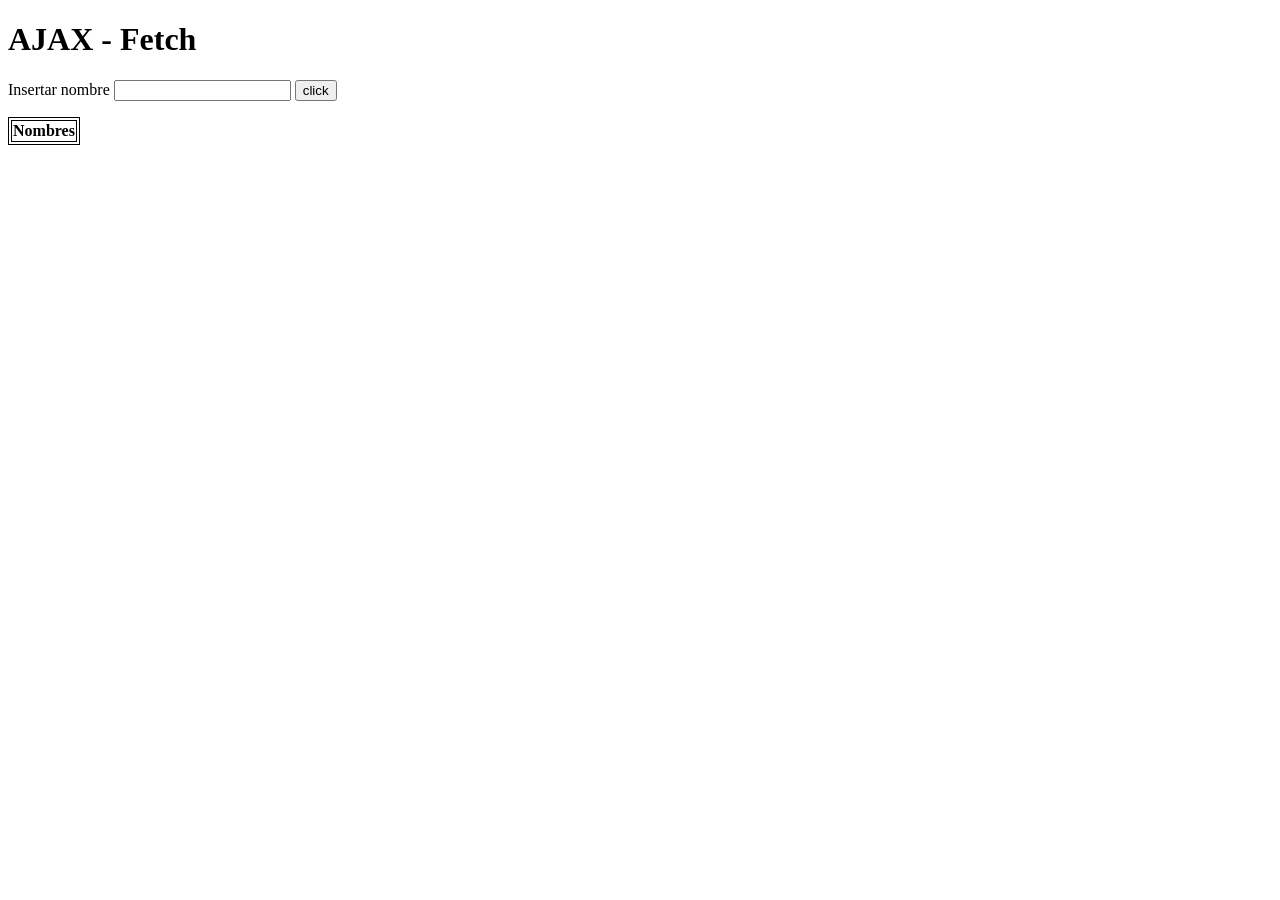
<file: Fetch/index.html>
<!DOCTYPE html>
<html lang="en">
<head>
    <meta charset="UTF-8">
    <meta http-equiv="X-UA-Compatible" content="IE=edge">
    <meta name="viewport" content="width=device-width, initial-scale=1.0">
    <title>Document</title>
    <style>
        table, th, td{
            border: 1px solid black;
        }
    </style>
</head>
<body>
    <h1>AJAX - Fetch</h1>
    <label for="inNombre">Insertar nombre</label>
    <input type="text" id="inNombre"/>
    <button id="miBoton">click</button>
    <ul id="miul">

    </ul>

    <table>
        <thead>
            <th>Nombres</th>
        </thead>
        <tbody id="body-table"></tbody>
    </table>

    <script src="exampleFetch2.js"></script>
</body>
</html>
</file>
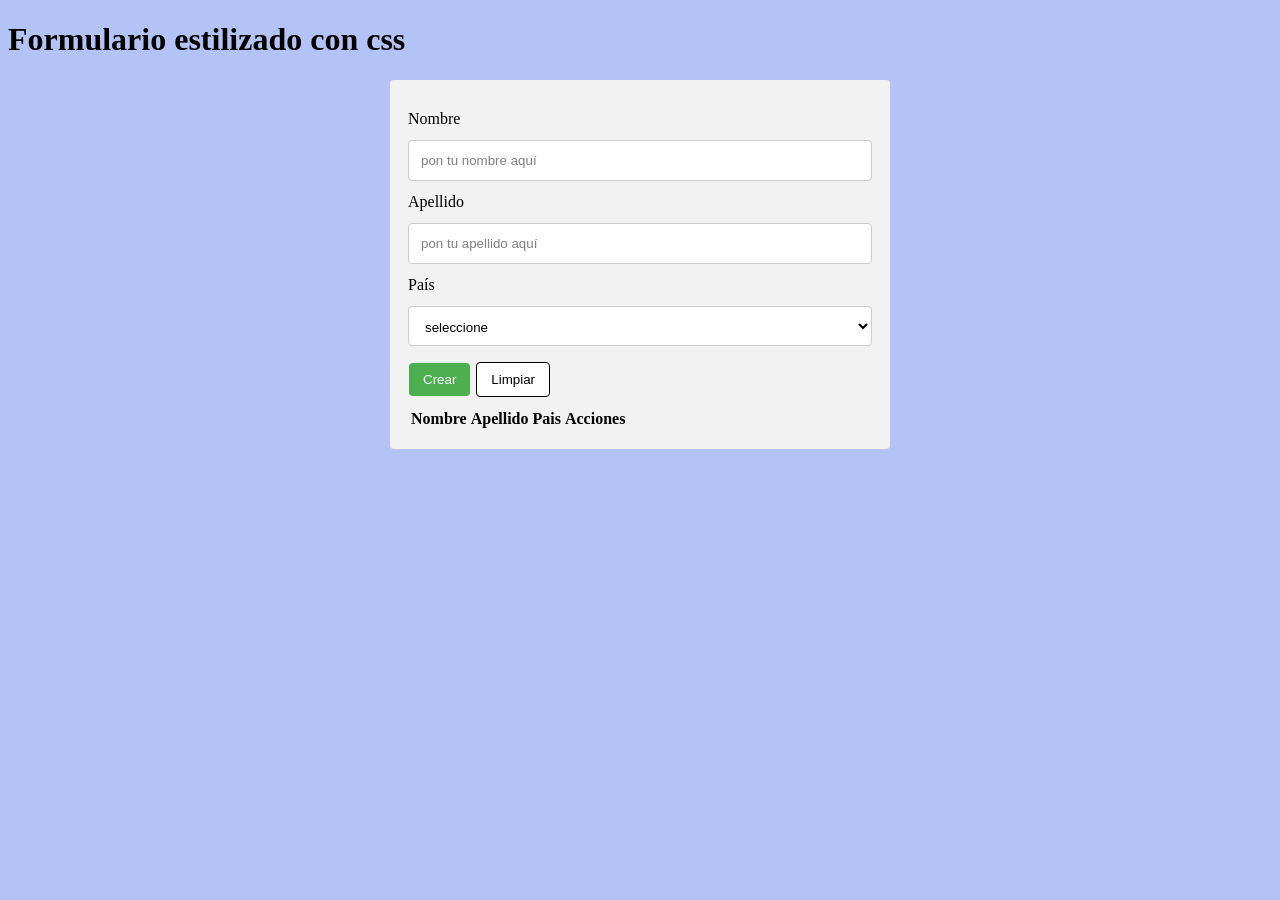
<file: Fetch/miIndex2.html>
<!DOCTYPE html>
<html lang="en">

<head>
  <meta charset="UTF-8">
  <meta name="viewport" content="width=device-width, initial-scale=1.0">
  <meta http-equiv="X-UA-Compatible" content="ie=edge">
  <title>Primera App usando AJAX</title>
  <style>
    * {
      box-sizing: border-box;
    }

    body {
      background-color: rgb(179, 195, 245);
    }

    input[type=text],
    select,
    textarea {
      width: 100%;
      padding: 12px;
      border: 1px solid #ccc;
      border-radius: 4px;
      resize: vertical;
      background-color: white;
    }

    label {
      padding: 12px 12px 12px 0;
      display: block;
      color: black;
    }

    select {
      height: 40px;
      margin-bottom: 6px;
    }

    button {
      background-color: #4CAF50;
      border: none;
      color: white;
      padding: 9px 14px;
      border-radius: 4px;
      cursor: pointer;
      text-decoration: none;
      margin: 10px 1px;
    }

    button:hover {
      background-color: #45a049;
    }

    input:focus,
    select:focus {
      background-color: lightblue;
      border: 3px solid #555;
    }

    .container {
      border-radius: 4px;
      background-color: #f2f2f2;
      padding: 18px;
      width: 500px;
      margin: auto;
    }

    ::placeholder {
      color: gray;
    }

    button.eliminar {
      background-color:red;
    }

    button.editar {
      background-color:blue;
    }

    button.ver {
      background-color:orange;
    }

    button[type=reset] {
      background-color: white;
      border: 1px solid black;
      color: black;
    }
  </style>
</head>

<body>
  <h1>Formulario estilizado con css</h1>
  <div class="container">
    <form>
      <input type="hidden" name="indice" id="indice" />

      <label for="nombre">Nombre</label>
      <input type="text" name="nombre" id="inNombre" placeholder="pon tu nombre aquí" required />

      <label for="apellido">Apellido</label>
      <input type="text" name="apellido" id="inApellido" placeholder="pon tu apellido aquí" required />

      <label for="pais">País</label>
      <select id="inPais" name="pais" required>
        <option selected disabled hidden>seleccione</option>
        <option>Colombia</option>
        <option>Venezuela</option>
        <option>México</option>
        <option>Perú</option>
      </select>

      <button type="submit" id="miBoton">Crear</button>
      <button type="reset" id="limpiar">Limpiar</button>
    </form>

    <table>
      <thead>
        <th>Nombre</th>
        <th>Apellido</th>
        <th>Pais</th>
        <th>Acciones</th>
      </thead>
      <tbody id="tbody-usuarios"></tbody>
    </table>
    
  </div>
  <script src="exampleFetch2.js"></script>
</body>

</html>
</file>
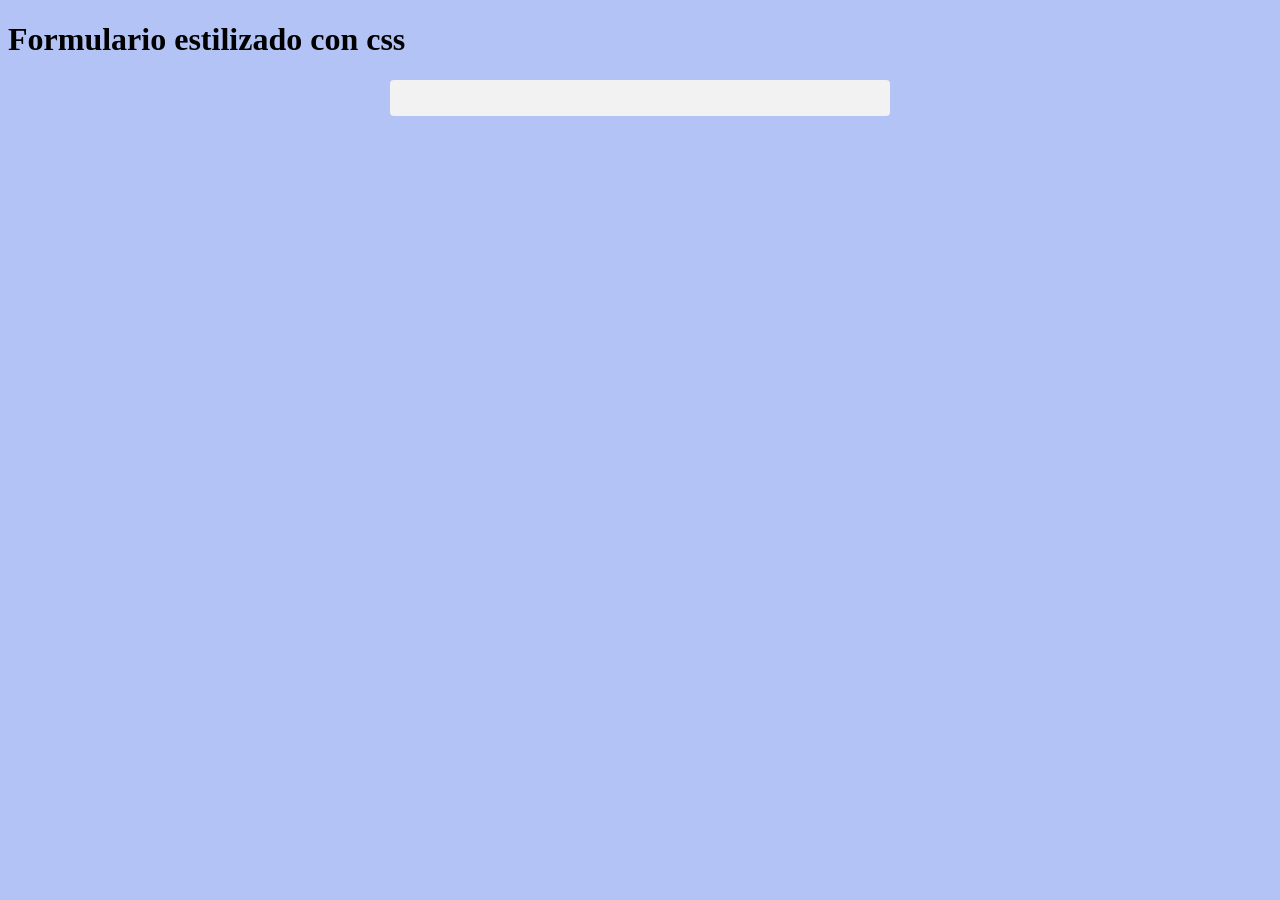
<file: Fetch/miIndex_view1user.html>
<!DOCTYPE html>
<html lang="en">

<head>
  <meta charset="UTF-8">
  <meta name="viewport" content="width=device-width, initial-scale=1.0">
  <meta http-equiv="X-UA-Compatible" content="ie=edge">
  <title>Primera App usando AJAX</title>
  <style>
    * {
      box-sizing: border-box;
    }

    body {
      background-color: rgb(179, 195, 245);
    }

    input[type=text],
    select,
    textarea {
      width: 100%;
      padding: 12px;
      border: 1px solid #ccc;
      border-radius: 4px;
      resize: vertical;
      background-color: white;
    }

    label {
      padding: 12px 12px 12px 0;
      display: block;
      color: black;
    }

    select {
      height: 40px;
      margin-bottom: 6px;
    }

    button {
      background-color: #4CAF50;
      border: none;
      color: white;
      padding: 9px 14px;
      border-radius: 4px;
      cursor: pointer;
      text-decoration: none;
      margin: 10px 1px;
    }

    button:hover {
      background-color: #45a049;
    }

    input:focus,
    select:focus {
      background-color: lightblue;
      border: 3px solid #555;
    }

    .container {
      border-radius: 4px;
      background-color: #f2f2f2;
      padding: 18px;
      width: 500px;
      margin: auto;
    }

    ::placeholder {
      color: gray;
    }

    button.eliminar {
      background-color:red;
    }

    button.editar {
      background-color:blue;
    }

    button.ver {
      background-color:orange;
    }

    button[type=reset] {
      background-color: white;
      border: 1px solid black;
      color: black;
    }

    .campo-usuario{
      background-color: rgb(203, 198, 231);
      color: rgb(93, 93, 93);
      font-weight: bolder;
      width: 100px;
    }



  </style>
</head>

<body>
  <h1>Formulario estilizado con css</h1>
  <div class="container">
    <table>      
      <tbody id="tbody-usuario"></tbody>
    </table>
    
  </div>
  <script src="cargar1usuario.js"></script>
</body>

</html>
</file>
